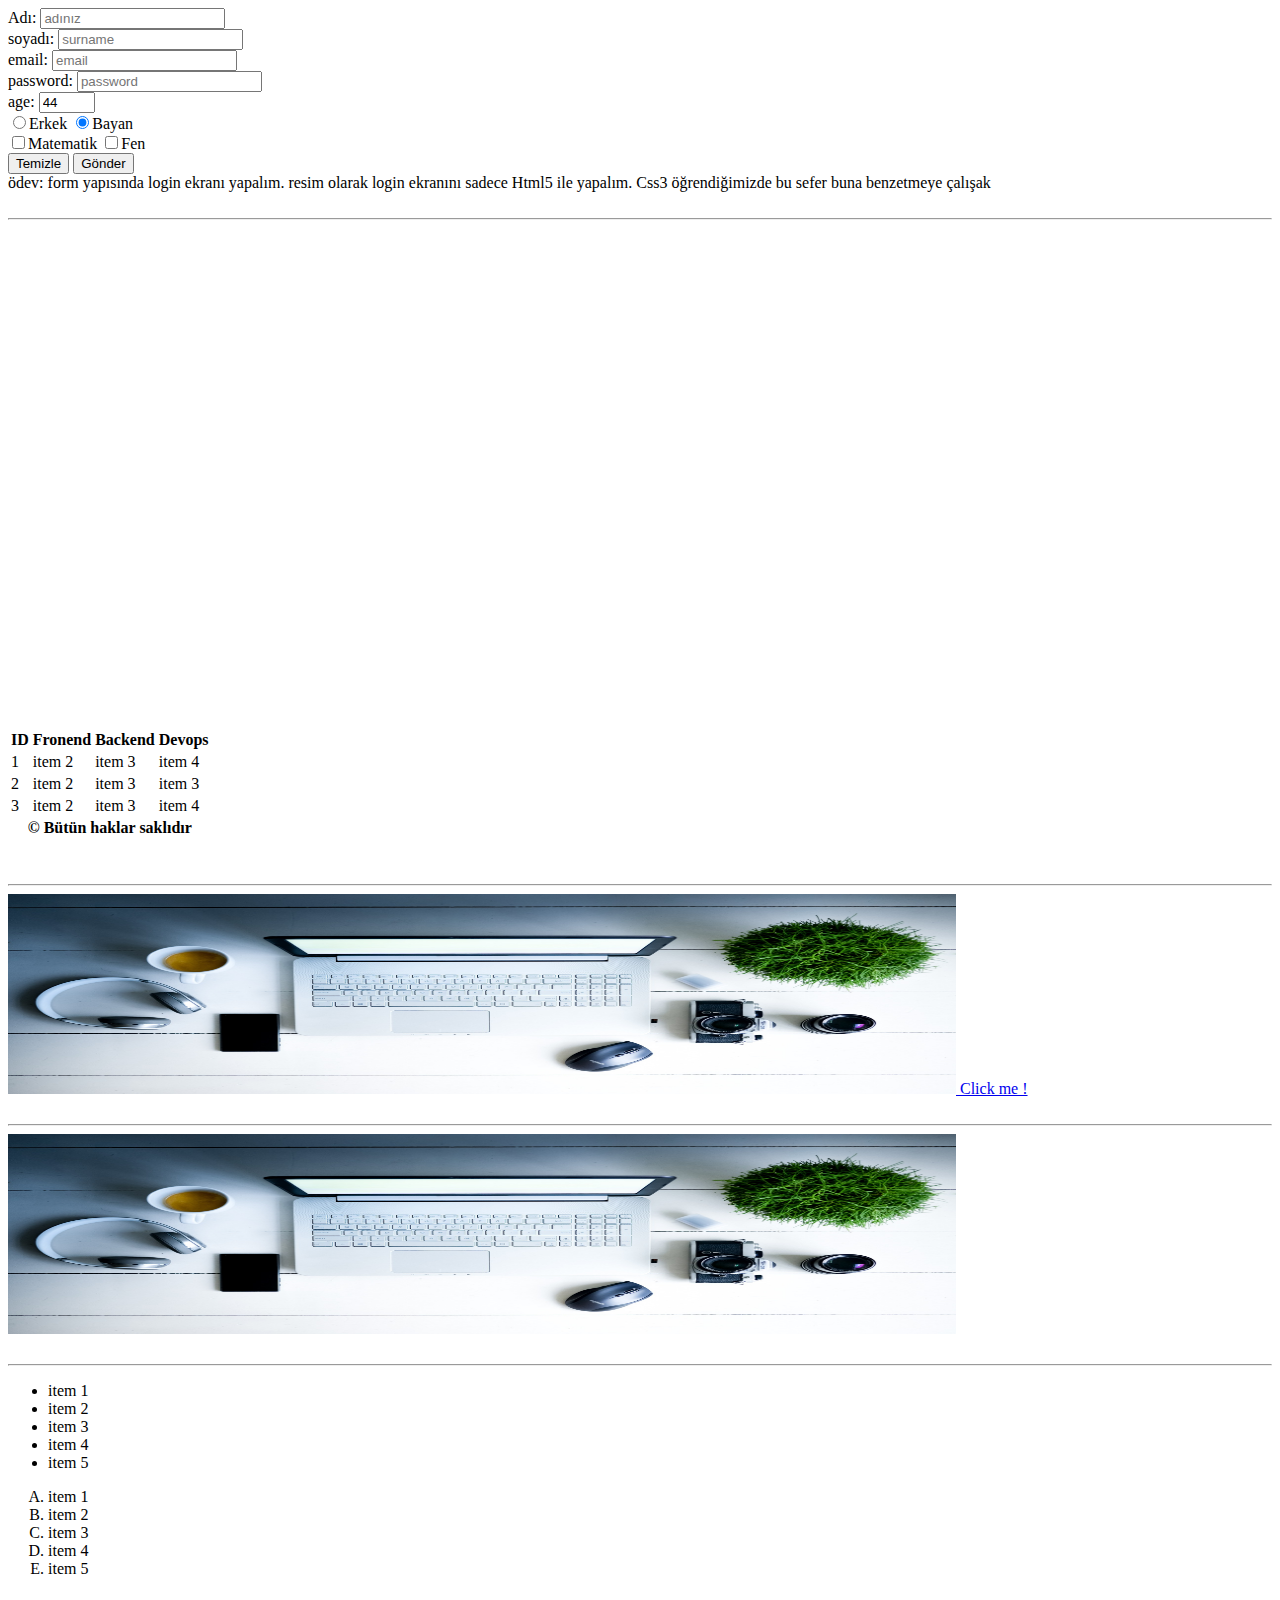
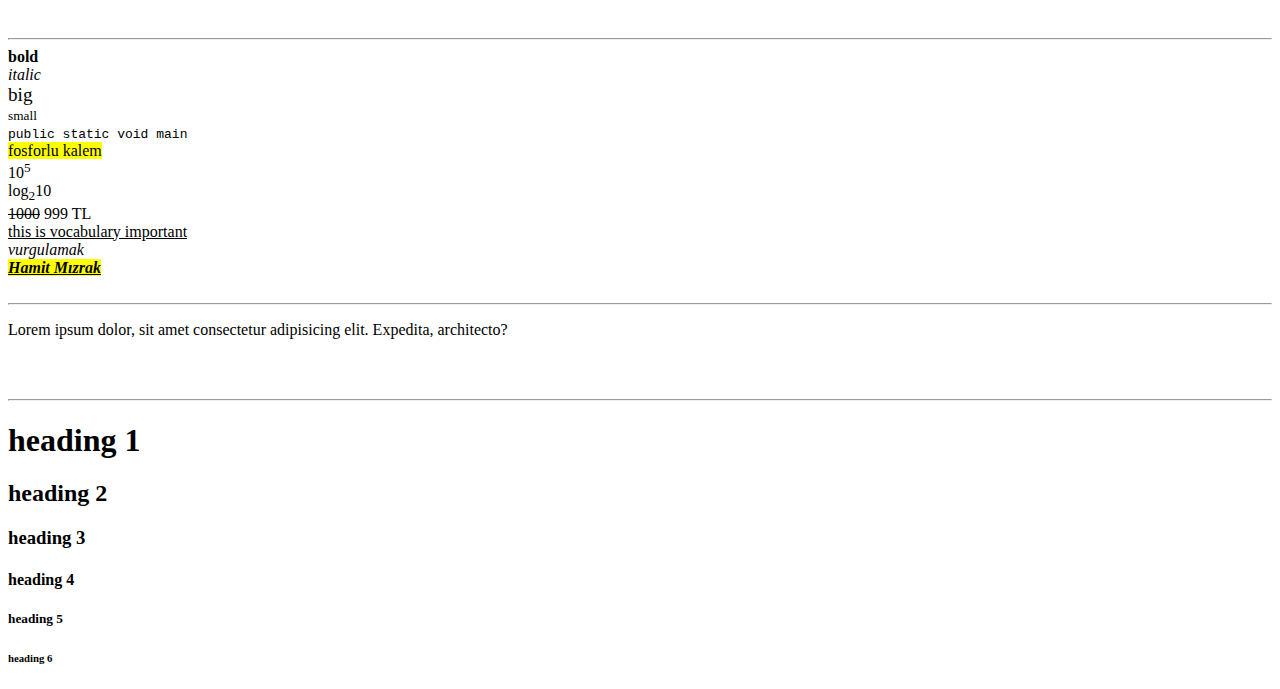
<file: tutorials/1_html5/1_html_tutorials.html>
<!-- html5 -->
<!DOCTYPE html>
<html lang="en"><!-- dili -->

<head>
    <title>Document</title>
    <meta name="description" content="html5,css3,js,bootstrap">
    <meta name="author" content="Hamit Mızrak">
    <meta charset="UTF-8">
    <meta http-equiv="X-UA-Compatible" content="IE=edge">
    <meta name="viewport" content="width=device-width, initial-scale=1.0">
</head>

<body>
    <!-- start codes -->

    <form action="#" method="get" id="register_id" name="register_name">

        <div>
            Adı: <input type="text" id="name" name="name" placeholder="adınız" required>
        </div>
        
        <div>
            soyadı: <input type="text" id="surname" name="surname" placeholder="surname" required>
        </div>

        <div>
            email: <input type="email" id="email" name="email" placeholder="email" required>
        </div>

        <div>
            password: <input type="password" id="password" name="password" placeholder="password" required>
        </div>

        <div>
            age: <input type="number" 
            id="age" name="age" 
            placeholder="age" 
            size="3" min="18" max="64" 
            step="1"
            value="44"
            required>
        </div>

        <div>
            <input type="radio" name="gender" id="male">Erkek
            <input type="radio" name="gender" id="female" checked>Bayan
        </div>
        

        <div>
            <input type="checkbox" name="math" id="math" >Matematik
            <input type="checkbox" name="fen" id="fen" >Fen
        </div>
        
        <div>
            <input type="reset" value="Temizle">
            <button type="submit">Gönder</button>
        </div>
    </form>

    ödev: form yapısında login ekranı yapalım. resim olarak login ekranını sadece Html5 ile yapalım.
    Css3 öğrendiğimizde bu sefer buna benzetmeye çalışak

    <br><br>
    <hr>

    <div style="overflow:hidden;max-width:100%;width:500px;height:500px;"><div id="embed-ded-map-canvas" style="height:100%; width:100%;max-width:100%;"><iframe style="height:100%;width:100%;border:0;" frameborder="0" src="https://www.google.com/maps/embed/v1/place?q=Malatya,+Türkiye&key=AIzaSyBFw0Qbyq9zTFTd-tUY6dZWTgaQzuU17R8"></iframe></div><a class="our-googlemap-code" href="https://www.bootstrapskins.com/themes" id="authorize-map-data">premium bootstrap themes</a><style>#embed-ded-map-canvas img{max-height:none;max-width:none!important;background:none!important;}</style></div>

    <!-- html semantic nedir ? -->
    <!-- table>thead>tr>th{item $}*4^^tbody>tr>td{item $}*4^^tfoot>tr>td{item $}*4 -->
    <table>
        <thead>
            <tr>
                <th>ID</th>
                <th>Fronend</th>
                <th>Backend</th>
                <th>Devops</th>
            </tr>
        </thead>

        <tbody>
            <tr>
                <td> 1</td>
                <td>item 2</td>
                <td>item 3</td>
                <td>item 4</td>
            </tr>
            <tr>
                <td> 2</td>
                <td>item 2</td>
                <td>item 3</td>
                <td>item 3</td>
            </tr>
            <tr>
                <td> 3</td>
                <td>item 2</td>
                <td>item 3</td>
                <td>item 4</td>
            </tr>
        </tbody>

        <tfoot>
            <tr>
                <th colspan="4" >&copy; Bütün haklar saklıdır</th>
            </tr>
        </tfoot>
    </table>

    <br><br>
    <hr>
    <a href="http://www.ecodation.com" target="_blank">
        <img src="../pictures/computer.jpg" alt="it isn't picture here" width="75%" height="200">
   
    </a>

    <a href="http://www.ecodation.com" target="_blank">Click me !</a>
    <br><br>
    <hr>
    <img src="../pictures/computer.jpg" alt="it isn't picture here" width="75%" height="200">
    <br><br>
    <hr>
    <ul>
        <li>item 1</li>
        <li>item 2</li>
        <li>item 3</li>
        <li>item 4</li>
        <li>item 5</li>
    </ul>

    <ol type="A">
        <li>item 1</li>
        <li>item 2</li>
        <li>item 3</li>
        <li>item 4</li>
        <li>item 5</li>
    </ol>

    <br><br>
    <hr>
    <!-- formatter -->
    <b>bold</b> <br>
    <i>italic</i><br>
    <big>big</big><br>
    <small>small</small><br>
    <code>public static void main</code><br>
    <mark>fosforlu kalem</mark><br>
    10<sup>5</sup><br>
    log<sub>2</sub>10<br>
    <del>1000</del> 999 TL <br>
    <ins>this is vocabulary important</ins> <br>
    <em>vurgulamak</em> <br>

    <b>
        <i>
            <mark>
                <ins>
                    Hamit Mızrak
                </ins>
            </mark>
        </i>
    </b>

    <br><br>
    <hr>
    <p>Lorem ipsum dolor, sit amet consectetur adipisicing elit. Expedita, architecto?</p>
    <br><br>
    <hr>
    <!-- heading -->
    <!-- h${heading $}*6 -->
    <!-- SAF -->
    <h1>heading 1</h1>
    <h2>heading 2</h2>
    <h3>heading 3</h3>
    <h4>heading 4</h4>
    <h5>heading 5</h5>
    <h6>heading 6</h6>

    <!-- end codes -->
</body>

</html>
</file>
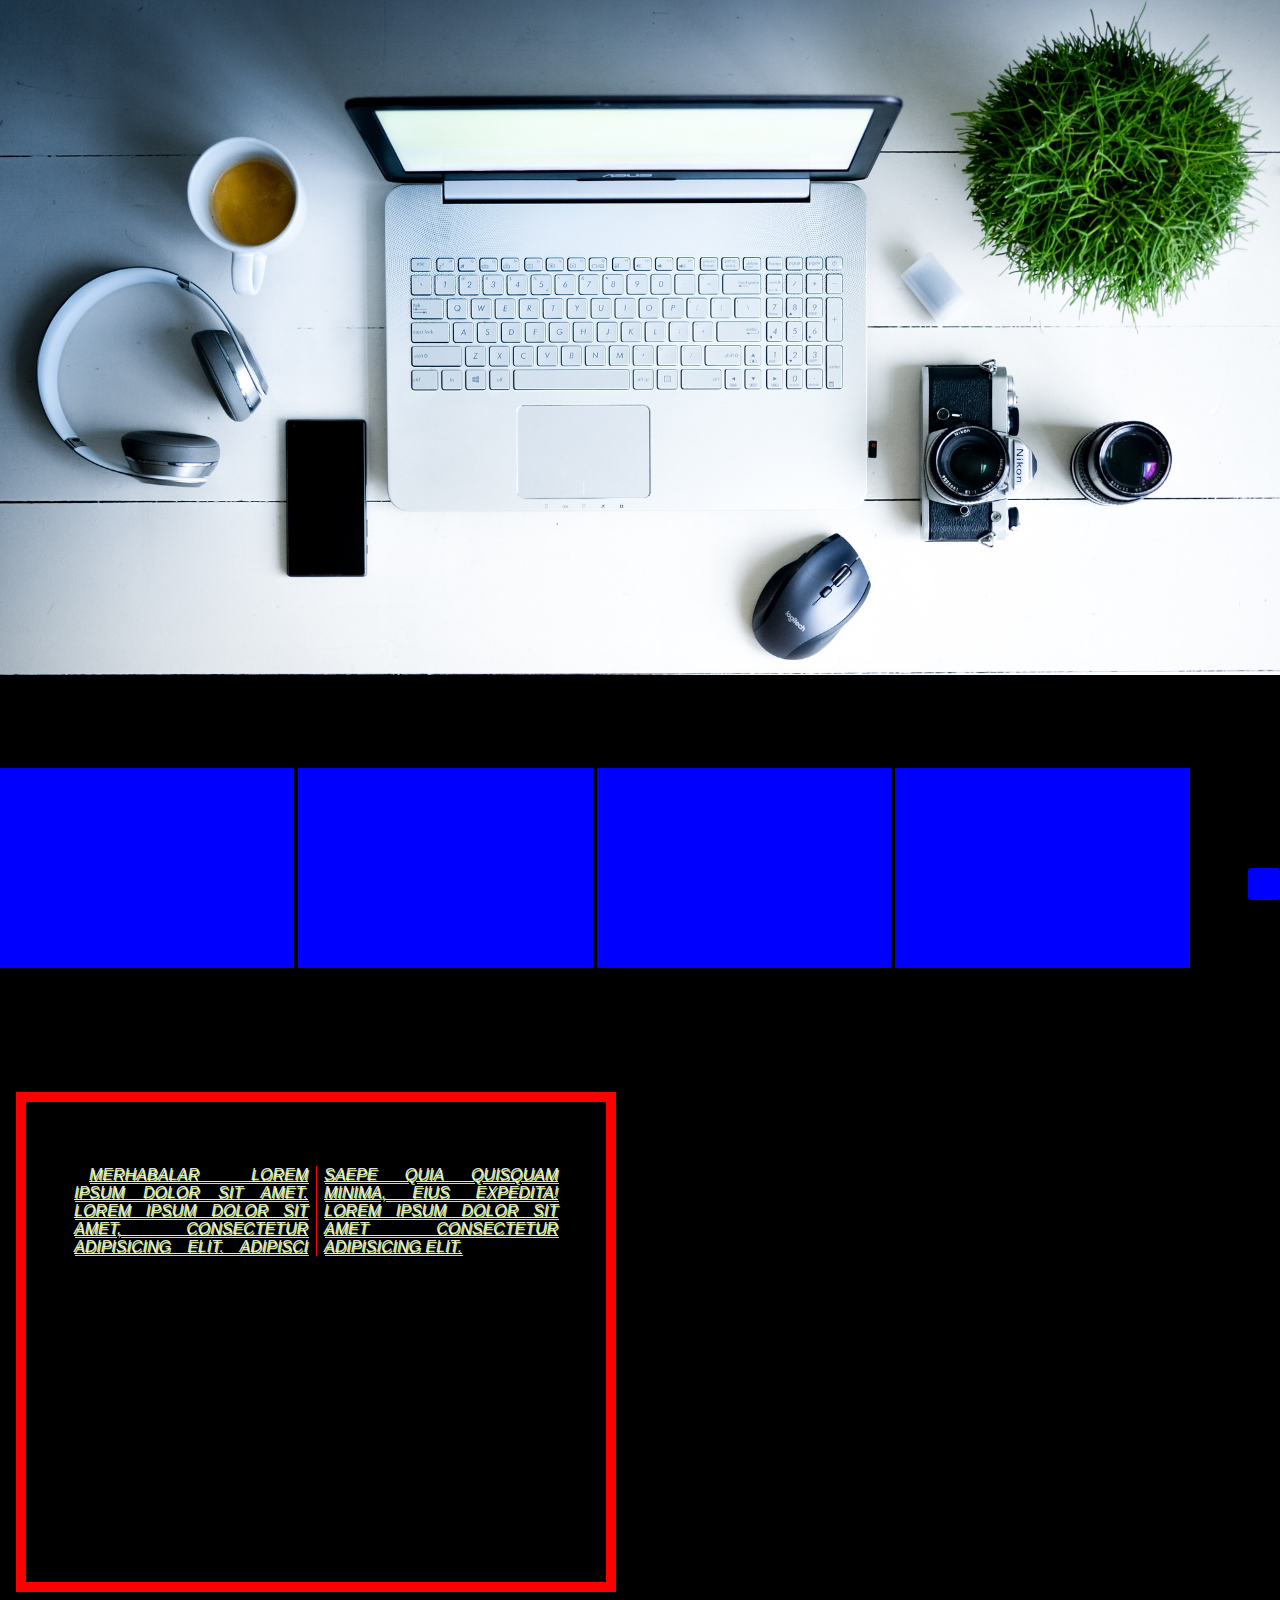
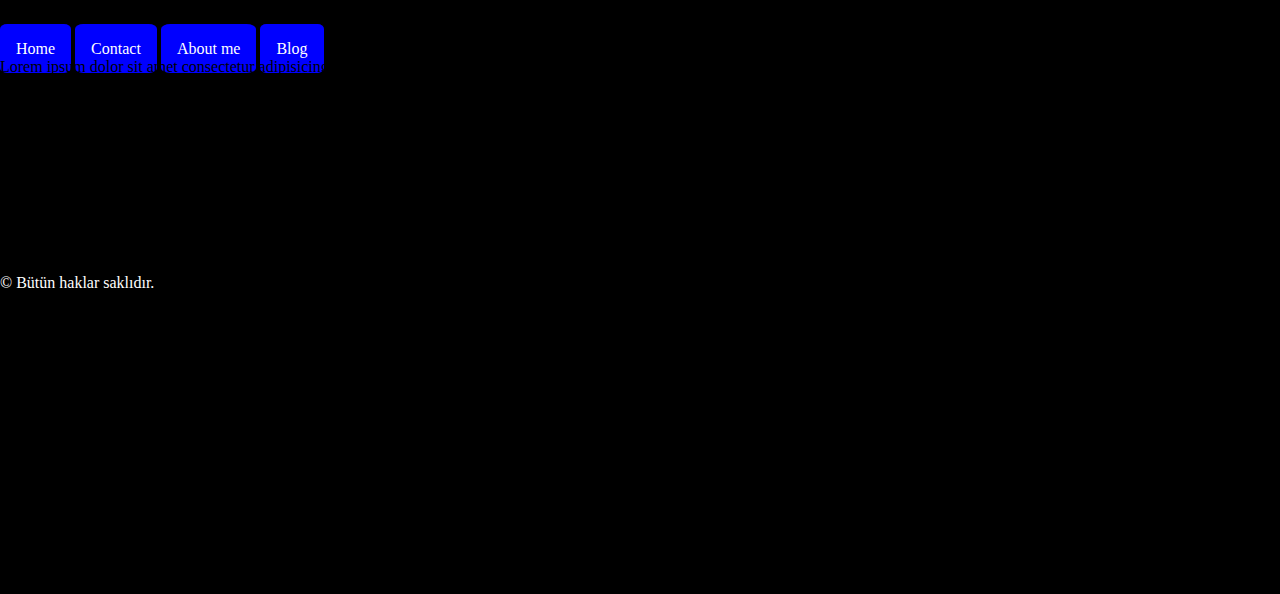
<file: tutorials/2_css3/1_css_tutorials.html>
<!-- html5 -->
<!DOCTYPE html>
<html lang="en"><!-- dili -->

<head>
    <title>Document</title>
    <meta name="description" content="html5,css3,js,bootstrap">
    <meta name="author" content="Hamit Mızrak">
    <meta charset="UTF-8">
    <meta http-equiv="X-UA-Compatible" content="IE=edge">
    <meta name="viewport" content="width=device-width, initial-scale=1.0">
<!-- <style>
    p{
        font-size: 25px;
    }
</style> -->

<link rel="stylesheet" href="style.css">

<link rel="stylesheet" href="https://cdnjs.cloudflare.com/ajax/libs/font-awesome/6.3.0/css/all.min.css" integrity="sha512-SzlrxWUlpfuzQ+pcUCosxcglQRNAq/DZjVsC0lE40xsADsfeQoEypE+enwcOiGjk/bSuGGKHEyjSoQ1zVisanQ==" crossorigin="anonymous" referrerpolicy="no-referrer" />
</head>

<body>
    <!-- start codes -->
<header id="header_id"></header>

<br><br><br><br><br>

<div id="box"></div>
<div id="box"></div>
<div id="box"></div>
<div id="box"></div>

<br><br><br><br><br>
<!-- <img src="../pictures/computer.jpg" alt="resim yok" /> -->

    <!-- <p id="paragraf_id" class="paragraf_class">Merhabalar  minima illum esse nisi nesciunt aperiam consequuntur facilis voluptate, doloribus cum, illo beatae voluptas quas. Tenetur nulla quam magnam labore quae laboriosam facere!</p> -->

    
    <div id="div_id">
        <p>Merhabalar Lorem ipsum dolor sit amet. Lorem ipsum dolor sit amet, consectetur adipisicing elit. Adipisci saepe quia quisquam minima, eius expedita! Lorem ipsum dolor sit amet consectetur adipisicing elit.</p>
    </div>
   <!-- <h1 style="color:red;">Merhabalar</h1>
   <p>Lorem, ipsum dolor.</p>
   <p>Lorem, ipsum dolor.</p>
   <p>Lorem, ipsum dolor.</p>

   <h2>h2 tagi</h2> -->

   <a href="">Home</a>
   <a href="">Contact</a>
   <a href="">About me</a>
   <a href="">Blog</a>

   <p>Lorem ipsum dolor sit amet consectetur adipisicing elit. Beatae fugiat officia, repellendus at commodi vel voluptas, qui dolor iste voluptatibus placeat libero ullam quaerat, quas nihil? Labore maiores maxime magni.
   Architecto deleniti beatae illo tenetur. Amet quod quisquam commodi harum, culpa quas ullam illum laborum. Est, facere molestiae, nobis eos ratione maxime distinctio excepturi blanditiis tempora velit enim natus itaque.
   Saepe, maxime mollitia quasi nobis inventore doloremque quas incidunt quis adipisci. Vitae, repellendus doloribus quia temporibus ab magni ipsum, tenetur illum dolorem rem expedita? Odit alias iure perferendis placeat neque?
   Suscipit, eum explicabo ex voluptate tempore voluptatum odit odio veritatis, excepturi beatae eligendi quos vel deleniti dolor, quia voluptatem optio incidunt quae? Dolorum, iste eligendi consequatur mollitia sint qui dolore.
   Sapiente soluta repudiandae quia nostrum recusandae aspernatur minima, eius esse deserunt autem ullam voluptas, ratione dignissimos sunt, obcaecati odio asperiores? Labore, fugiat exercitationem. Veniam, ullam fugiat. Consectetur saepe explicabo vitae.
   Quo debitis veritatis, minus soluta quas quisquam ut, repellendus minima, sint tempora sapiente eveniet harum suscipit? Quo voluptas, quidem veritatis deleniti harum repellat reprehenderit iure nemo consequatur. Modi, pariatur itaque!
   Dignissimos, beatae ab? Architecto enim, quis excepturi minus rem quasi deserunt saepe repudiandae velit et. Vitae, ea modi! Ex hic minima nulla pariatur incidunt excepturi quibusdam, quae nemo adipisci iusto.
   Dolores perferendis excepturi dignissimos nulla veritatis minima, suscipit assumenda eum ipsum doloribus maxime voluptates provident eaque, commodi reprehenderit sed voluptatum, unde laudantium illum. Id, aliquam voluptatem! Cupiditate pariatur sed nemo!
   Odit, velit consequuntur? Aliquid, animi dolore! Mollitia soluta, tenetur incidunt enim, hic at repudiandae voluptates repellat atque libero odio sed voluptatum reprehenderit iusto impedit dicta sit alias fuga omnis nemo?
   Nam nesciunt magni itaque sunt ipsa quo, hic dicta repellendus ab perferendis minus et debitis culpa! Eaque repellendus suscipit mollitia culpa commodi ex? Dolorem suscipit similique sequi? Suscipit, laudantium. Numquam!</p>


   <a id="backtop" href="#header_id"><i class="fa-solid fa-arrow-up-wide-short"></i></a>

   <footer>
    <p>&copy; Bütün haklar saklıdır.</p>
   </footer>
    <!-- end codes -->
</body>

</html>
</file>
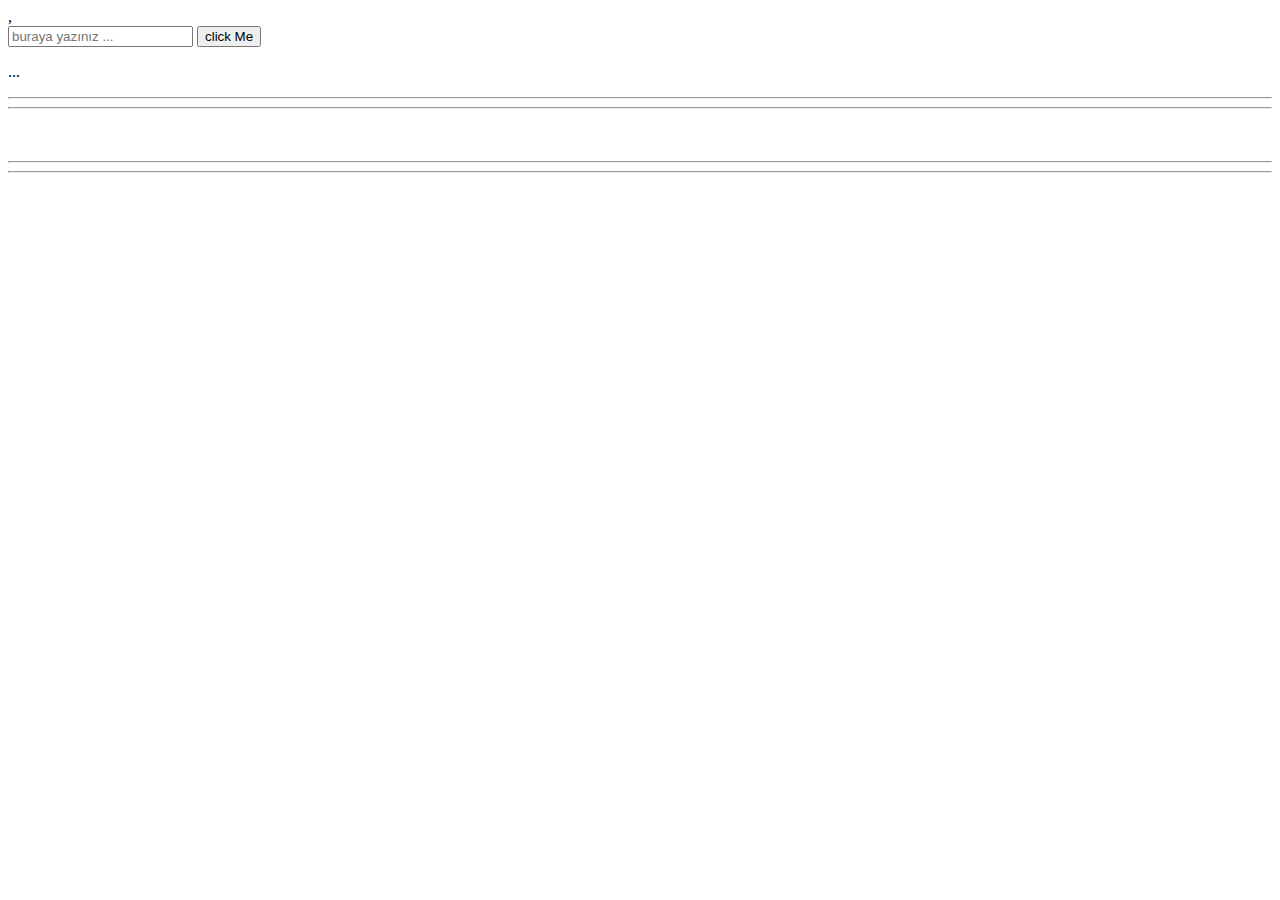
<file: tutorials/4_js/1_javascript_tutorials.html>
<!doctype html>
<html lang="en">

<head>
    <title>Title</title>
    <!-- Required meta tags -->
    <meta charset="utf-8">
    <meta name="viewport" content="width=device-width, initial-scale=1, shrink-to-fit=no">

    <!-- Bootstrap CSS v5.2.1 -->
    <link href="https://cdn.jsdelivr.net/npm/bootstrap@5.2.1/dist/css/bootstrap.min.css" rel="stylesheet"
        integrity="sha384-iYQeCzEYFbKjA/T2uDLTpkwGzCiq6soy8tYaI1GyVh/UjpbCx/TYkiZhlZB6+fzT" crossorigin="anonymous">

    <!-- font-awesome -->
    <link rel="stylesheet" href="https://cdnjs.cloudflare.com/ajax/libs/font-awesome/6.3.0/css/all.min.css"
        integrity="sha512-SzlrxWUlpfuzQ+pcUCosxcglQRNAq/DZjVsC0lE40xsADsfeQoEypE+enwcOiGjk/bSuGGKHEyjSoQ1zVisanQ=="
        crossorigin="anonymous" referrerpolicy="no-referrer" />

    <!-- <script>
            alert("Merhabalar");
        </script> -->
    <script src="template.js"></script>
</head>

<body>
    <!-- Start Codes -->

    <!-- <h1 id="h1_id">Merhabalar</h1>

    <hr>
    <hr>
    <br><br> -->


    <!-- 
    STEP1:  input email olan bir form ve submit button yapalım.
    STEP2: Dom ile input verisini alalım. 
    STEP3: kullanıcının @ işaretten öndekini kelimeyi alalım. 
    STEP4: Bunları büyük harf yapalım.
    STEP5: Sonra tekrar ekleyelim ve ekranda gösterlim (indexOf,substring)
    -->

    <div class="m-4">,
        <form action="#" method="get">
            <input type="email" id="email_id" class="form-control" placeholder="buraya yazınız ...">
            <button type="submit" class="btn btn-primary mt-1 ms-3" onclick="formData()">click Me</button>
        </form>
        <p id="parag4">...</p>
    </div>

    <script>
        let formData = () => {
            // alert("Deneme")
            let domData, first, second;
            domData = document.getElementById("email_id").value;
            first = domData.substring(0, domData.indexOf("@")).toUpperCase();
            console.log(first);

            second = domData.substring(domData.indexOf("@"), domData.lenth)
            console.log(second);

            // document.getElementById("parag4").innerHTML="<i>"+ first.concat(second)+  "</i>";
            //interpolation   
            document.getElementById("parag4").innerHTML = `<i>${first.concat(second)}</i>`;
        }
    </script>


    <hr>
    <hr>
    <br><br>

    <!-- <p id="paragId1" class="text-primary mt-5 ms-3">innerHTML</p>
    <p id="paragId2" class="text-primary mt-2 ms-3">innerText</p>
    <p id="paragId3" class=" mt-2 ms-3">css</p>
    <button class="btn btn-primary mt-1 ms-3"  onclick="dom()">click Me</button>
 -->

    <hr>
    <hr>
    <br><br>
    <!-- EVENT -->
    <!-- <button class="btn btn-primary mt-5 ms-3"  onclick="event1()">onclick</button>
    <button class="btn btn-secondary mt-5 ms-3"  ondblclick="event1()">ondblclick</button> <br>

    <button class="btn btn-warning mt-5 ms-3"  onkeydown="event1()">onkeydown</button>
    <button class="btn btn-danger mt-5 ms-3"  onkeyup="event1()">onkeyup</button> <br>

    <button class="btn btn-dark mt-5 ms-3"  onmouseup="event1()">onmouseup</button> 
    <button class="btn btn-info mt-5 ms-3"  onmouseleave="event1()">onmouseleave</button> 
    <button class="btn btn-primary mt-5 ms-3"  onmousewheel="event1()">onmousewheel</button> 
    -->


    <!-- Ends Codes -->
    <script src="https://cdn.jsdelivr.net/npm/@popperjs/core@2.11.6/dist/umd/popper.min.js"
        integrity="sha384-oBqDVmMz9ATKxIep9tiCxS/Z9fNfEXiDAYTujMAeBAsjFuCZSmKbSSUnQlmh/jp3" crossorigin="anonymous">
        </script>

    <script src="https://cdn.jsdelivr.net/npm/bootstrap@5.2.1/dist/js/bootstrap.min.js"
        integrity="sha384-7VPbUDkoPSGFnVtYi0QogXtr74QeVeeIs99Qfg5YCF+TidwNdjvaKZX19NZ/e6oz" crossorigin="anonymous">
        </script>
</body>

</html>
</file>
<file: tutorials/2_css3/style.css>
/* 
p{
    font-size: 3rem;
} 
*/


/* #paragraf_id{
    font-size: 3rem;
} */

.paragraf_class{
    font-size: 3rem;
}

*{
    margin:0;
    padding:0px;
    box-sizing: border-box; /*padding:10+border:10+width:100*/
}


:root{
    --arkaplan:black;
}

body{
    background-color: var(--arkaplan);
}

#div_id{
    background-color: black;
    color:white;
    color:#fff;
    color:#ffffff;
    color:rgb(255,255,255);
    color:rgba(255,255,255,0.9);
    /* margin-top:3rem;
    margin-right:3rem;
    margin-left:3rem;
    margin-bottom:3rem; 
    margin:3rem;
    margin:3rem 5rem;*/
    margin: 3rem 2rem 3rem 1rem;
    padding:4rem 3rem !important;
    border: 10px solid red;
    max-width: 600px;
    height: 500px;
}

#div_id:hover{
   transition: 1s all;
    /* transform:rotate(230deg) ;  */
    cursor: pointer;
}


#div_id>p{
    font-size: 1rem;
    font-family: 'Franklin Gothic Medium', 'Arial Narrow', Arial, sans-serif;
    font-style: italic;
    text-decoration: underline;
    text-transform: uppercase;
    text-align: justify;
    text-shadow: 1px 2px rgb(199, 235, 102);
    text-indent: 15px;
    display: inline-block;
    column-count: 2;
    column-rule: 1px solid red;
}
/*
width or height: inline-block
inline:
*/

a{
    text-decoration: none;
    background-color: blue;
    color:white;
    padding:1rem 1rem;
    border-radius: 10%;
    cursor: none;
}

a:hover{
    background-color: white;
    color:blue;
    box-shadow: 1px 1px 30px 5px rgba(0,0,0,.8);
    text-transform: uppercase;
    transition: 1s all;
    transform:rotate(230deg) ;
}

/* img{
    width: 100%;
    height: auto;
    object-fit: cover;
    object-position: le;
} */

/* img{
    max-width: 100%;
    height: auto;
    object-fit: none;
    object-position: center;
} */

header{
    background-image: url("../pictures/computer.jpg");
    max-width: 100%;
    height: 75vh;
    background-size: cover;
    background-position: center;
}

/*
position: FARSS
fixed 
absolute
relative
static
sticky
*/
#backtop{
    position: fixed;
    right: 0;
    bottom:0;
}

footer{
    min-height: 20rem;
    width: auto;
    background-color: black;
    color:white;
}

#box{
    height: 200px;
    background-color: blue;
    margin-top:3px;
    display: inline-block;
}

@media screen and (min-width:1px){
    #box{
        width: 100%; 
    }
}

@media screen and (min-width:600px){
    #box{
        width: 49%; 
    }
}

@media screen and (min-width:900px){
    #box{
        width: 32%; 
    }
}

@media screen and (min-width:1200px){
    #box{
        width: 23%; 
    }
}
</file>
